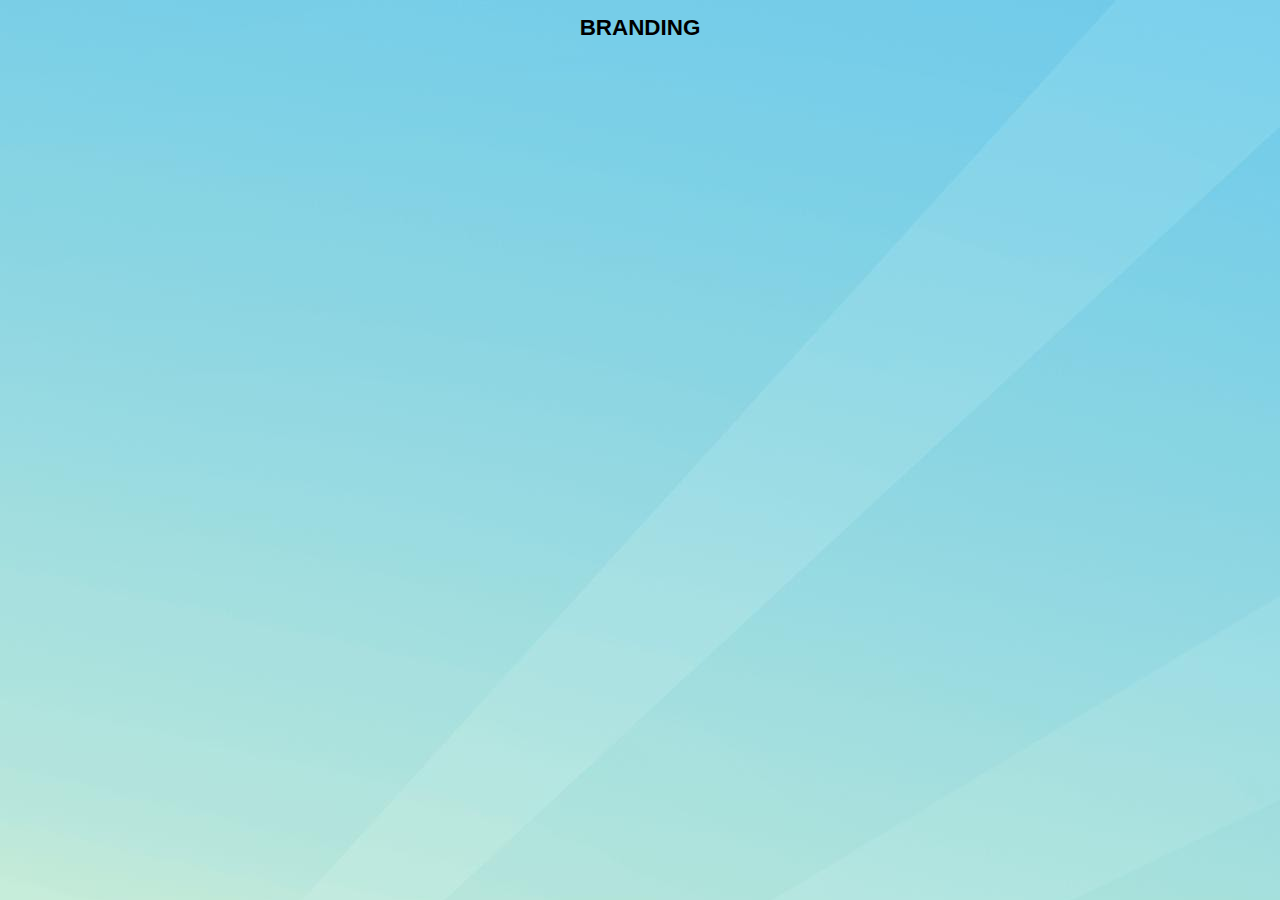
<file: PA2_T1_ANGEL_GARCIA/paginas/Branding.html>
<!DOCTYPE html>
<html lang="en">
<head>
    <meta charset="UTF-8">
    <meta http-equiv="X-UA-Compatible" content="IE=edge">
    <meta name="viewport" content="width=device-width, initial-scale=1.0">
    <title>Branding</title>
    
    <link rel="stylesheet" href="../css/estilos.css">
</head>
<body  background="../imagenes/fondo2.jpg">
    <div class="h1">
        <h1>BRANDING</h1>
    </div>

</body>
</html>
</file>
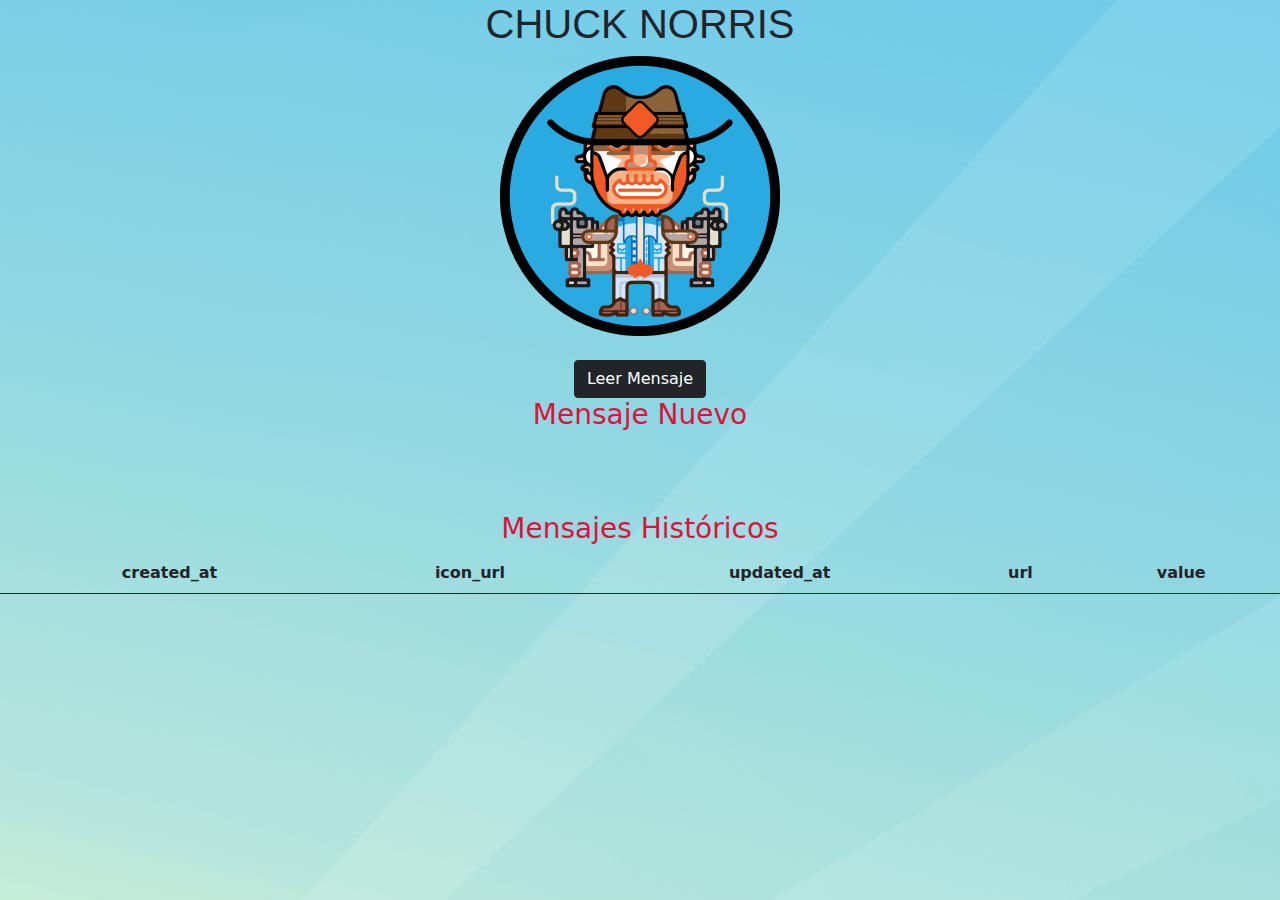
<file: PA2_T1_ANGEL_GARCIA/paginas/chucknorris.html>
<!DOCTYPE html>
<html lang="en">
<head>
    <meta charset="UTF-8">
    <meta http-equiv="X-UA-Compatible" content="IE=edge">
    <meta name="viewport" content="width=device-width, initial-scale=1.0">
    <title>ChuchNorris</title>
    <link rel="stylesheet" href="../css/bootstrap.min.css">
    <link rel="stylesheet" href="../css/estilos.css">
 
    <script src="../js/bootstrap.bundle.min.js"></script>
    <script src="../js/jquery.js"></script>
    
</head>
<body background="../imagenes/fondo2.jpg">
        <div class="h1">
            <h1>CHUCK NORRIS</h1>
        </div>
            
       <div class="img">
           <img src="../imagenes/norris.png" >
       </div><br>
       <div style="text-align: center;">
     
        <script src="../js/DatosApi.js"></script>
    
        <button type="button" class="btn btn-dark" onclick="nuevoPerfil()">Leer Mensaje</button>
        <br>
        <div class="h3"><h3>Mensaje Nuevo</h3></div>


    <div id="contenedor">
        
    </div>
    <br>
    <br>
    <br>

    <div id="mostrarDatos">
        <div class="table-reponsive">
          <div class="h3"><h3>Mensajes Históricos</h3></div>
        <table class="table">
            <thead>
              <tr>
                <th scope="col">created_at</th>
                <th scope="col">icon_url</th>
                <th scope="col">updated_at</th>
                <th scope="col">url</th>
                <th scope="col">value</th>
              </tr>
            </thead>

            <tbody id="llamar">
              
            </tbody>
          </table>
        </div>
    </div>    
        
    </div>

    
    
</body>
</html>
</file>
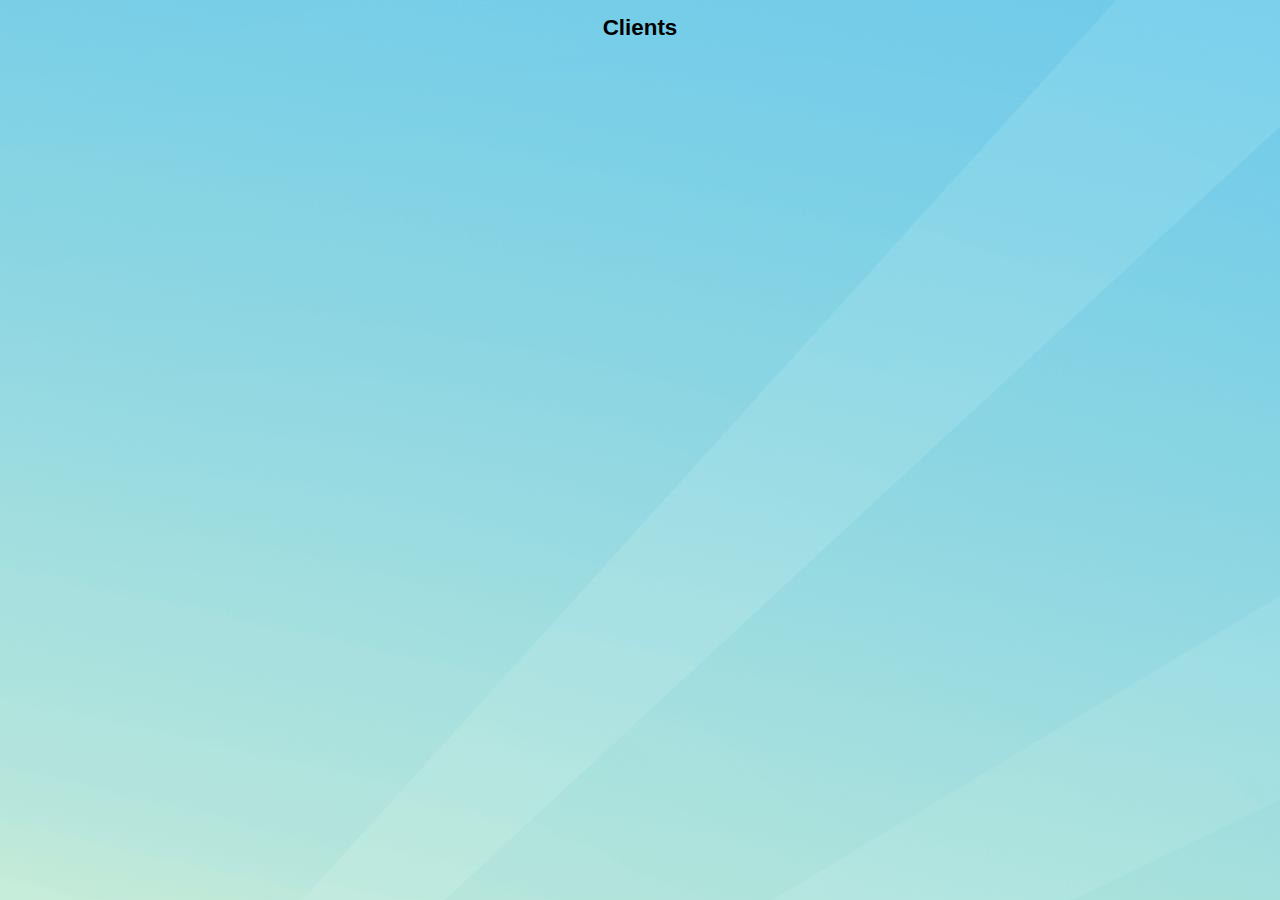
<file: PA2_T1_ANGEL_GARCIA/paginas/Clients.html>
<!DOCTYPE html>
<html lang="en">
<head>
    <meta charset="UTF-8">
    <meta http-equiv="X-UA-Compatible" content="IE=edge">
    <meta name="viewport" content="width=device-width, initial-scale=1.0">
    <title>Clients</title>
    <link rel="stylesheet" href="../css/estilos.css">
</head>
<body  background="../imagenes/fondo2.jpg"> 
    <div class="h1">
        <h1>Clients</h1>
    </div>
</body>
</html>
</file>
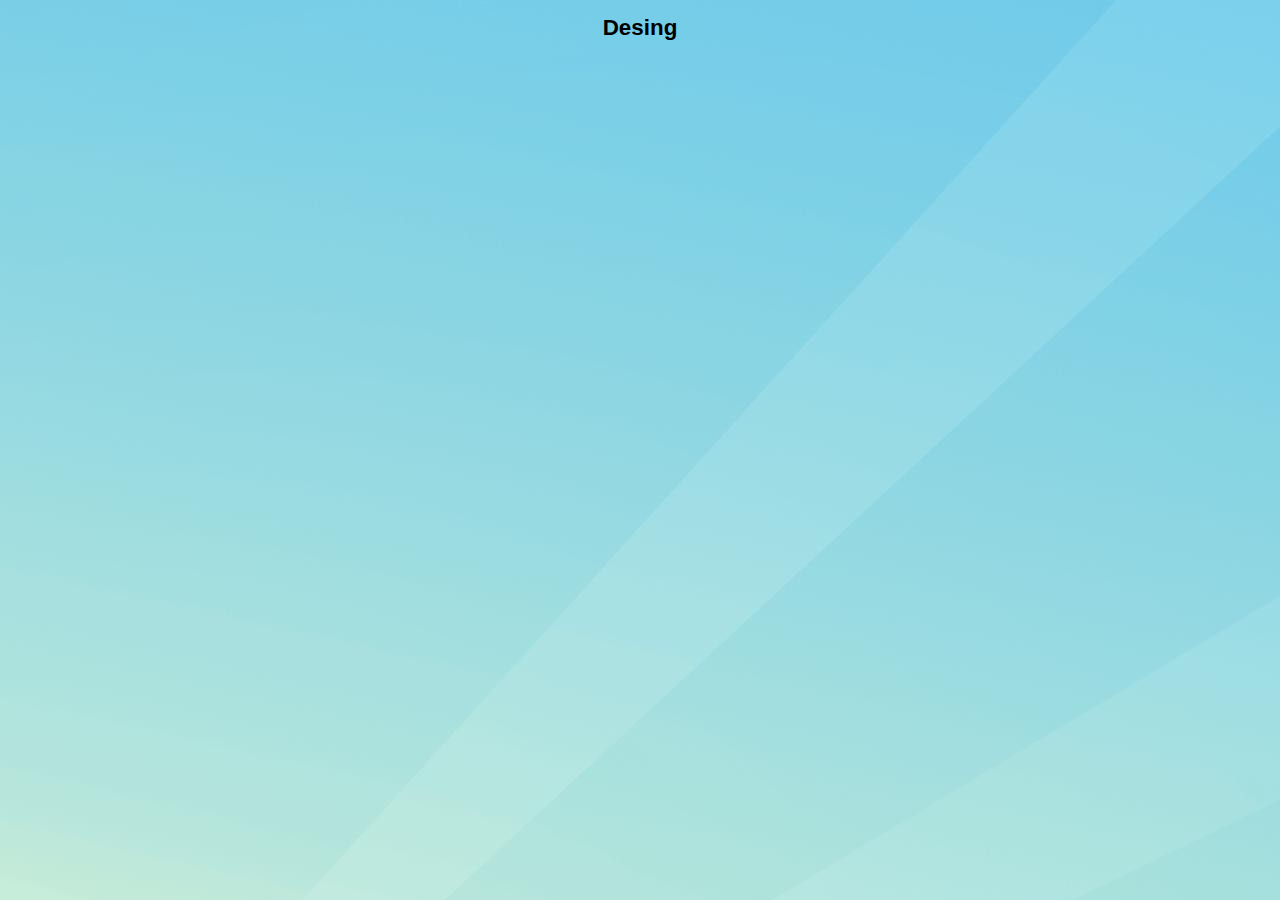
<file: PA2_T1_ANGEL_GARCIA/paginas/Desing.html>
<!DOCTYPE html>
<html lang="en">
<head>
    <meta charset="UTF-8">
    <meta http-equiv="X-UA-Compatible" content="IE=edge">
    <meta name="viewport" content="width=device-width, initial-scale=1.0">
    <title>Desing</title>
    <link rel="stylesheet" href="../css/estilos.css">
</head>
<body  background="../imagenes/fondo2.jpg"> 
    <div class="h1">
        <h1>Desing</h1>
    </div>
</body>
</html>
</file>
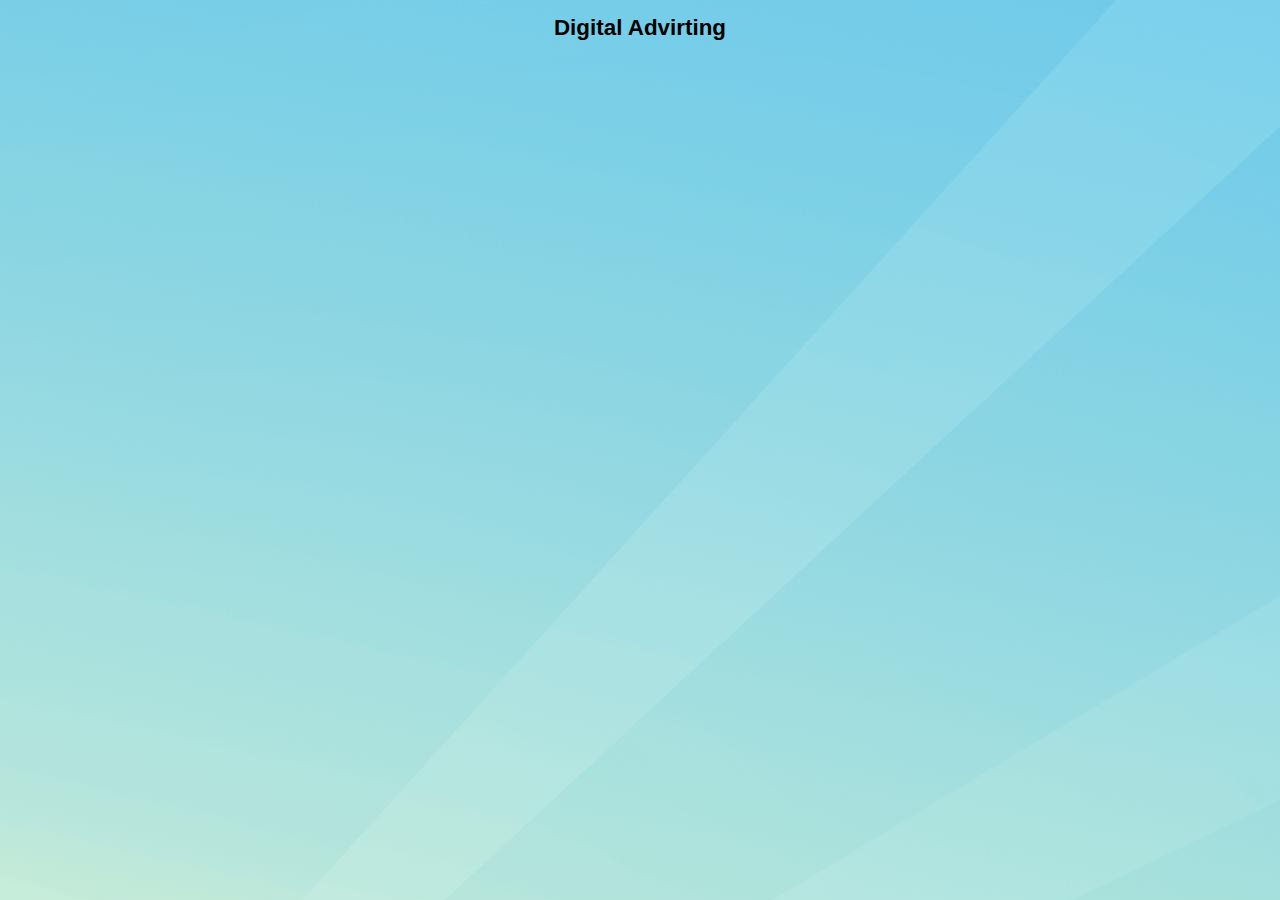
<file: PA2_T1_ANGEL_GARCIA/paginas/DigitalAdvirting.html>
<!DOCTYPE html>
<html lang="en">
<head>
    <meta charset="UTF-8">
    <meta http-equiv="X-UA-Compatible" content="IE=edge">
    <meta name="viewport" content="width=device-width, initial-scale=1.0">
    <title>Digital Advirting</title>
    <link rel="stylesheet" href="../css/estilos.css">
</head>
<body  background="../imagenes/fondo2.jpg"> 
    <div class="h1">
        <h1>Digital Advirting</h1>
    </div>
</body>
</html>
</file>
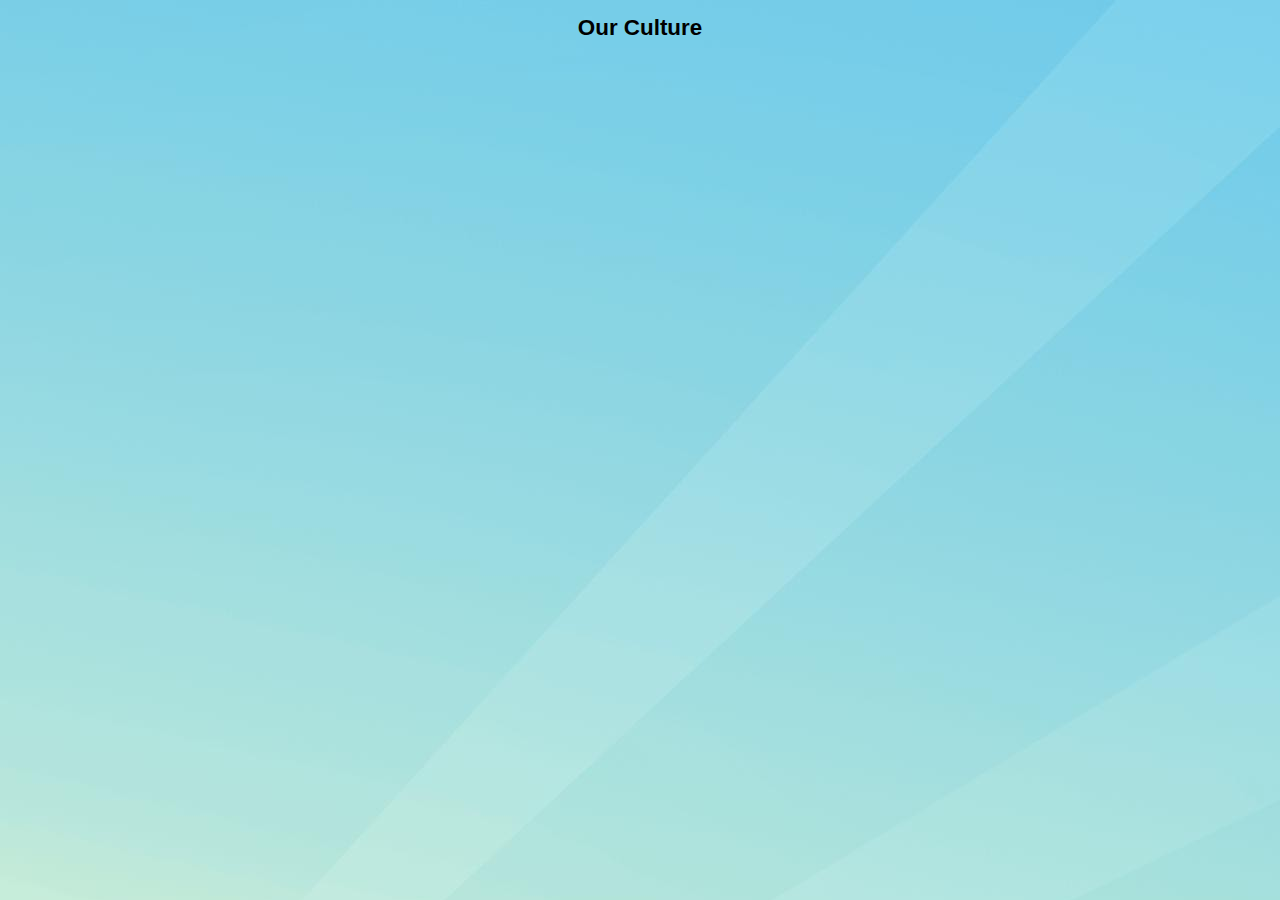
<file: PA2_T1_ANGEL_GARCIA/paginas/ourCulture.html>
<!DOCTYPE html>
<html lang="en">
<head>
    <meta charset="UTF-8">
    <meta http-equiv="X-UA-Compatible" content="IE=edge">
    <meta name="viewport" content="width=device-width, initial-scale=1.0">
    <title>Our Culture</title>
    <link rel="stylesheet" href="../css/estilos.css">
</head>
<body  background="../imagenes/fondo2.jpg"> 
    <div class="h1">
        <h1>Our Culture</h1>
    </div>
</body>
</html>
</file>
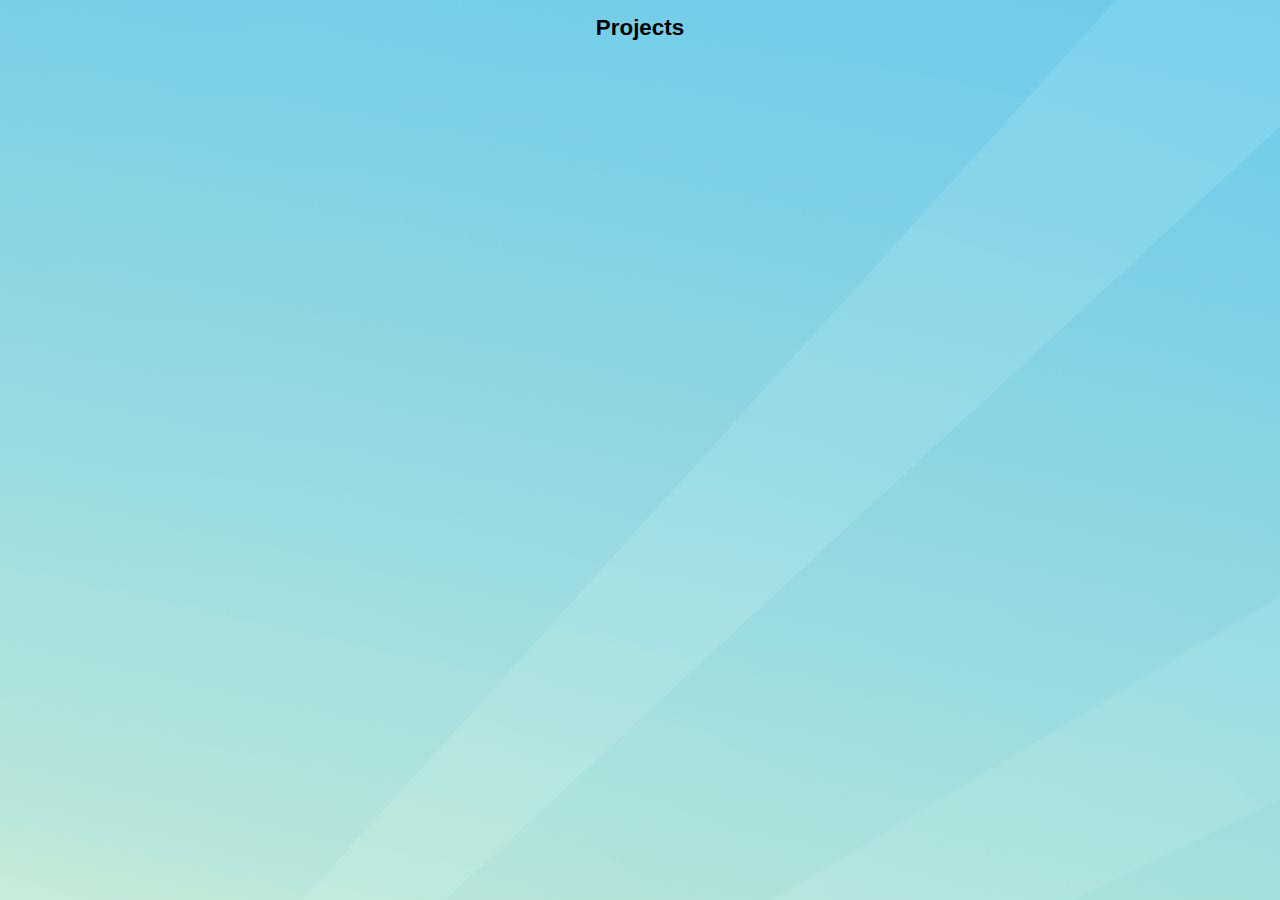
<file: PA2_T1_ANGEL_GARCIA/paginas/Projects.html>
<!DOCTYPE html>
<html lang="en">
<head>
    <meta charset="UTF-8">
    <meta http-equiv="X-UA-Compatible" content="IE=edge">
    <meta name="viewport" content="width=device-width, initial-scale=1.0">
    <title>Projects</title>
    <link rel="stylesheet" href="../css/estilos.css">
</head>
<body  background="../imagenes/fondo2.jpg"> 
    <div class="h1">
        <h1>Projects</h1>
    </div>
</body>
</html>
</file>
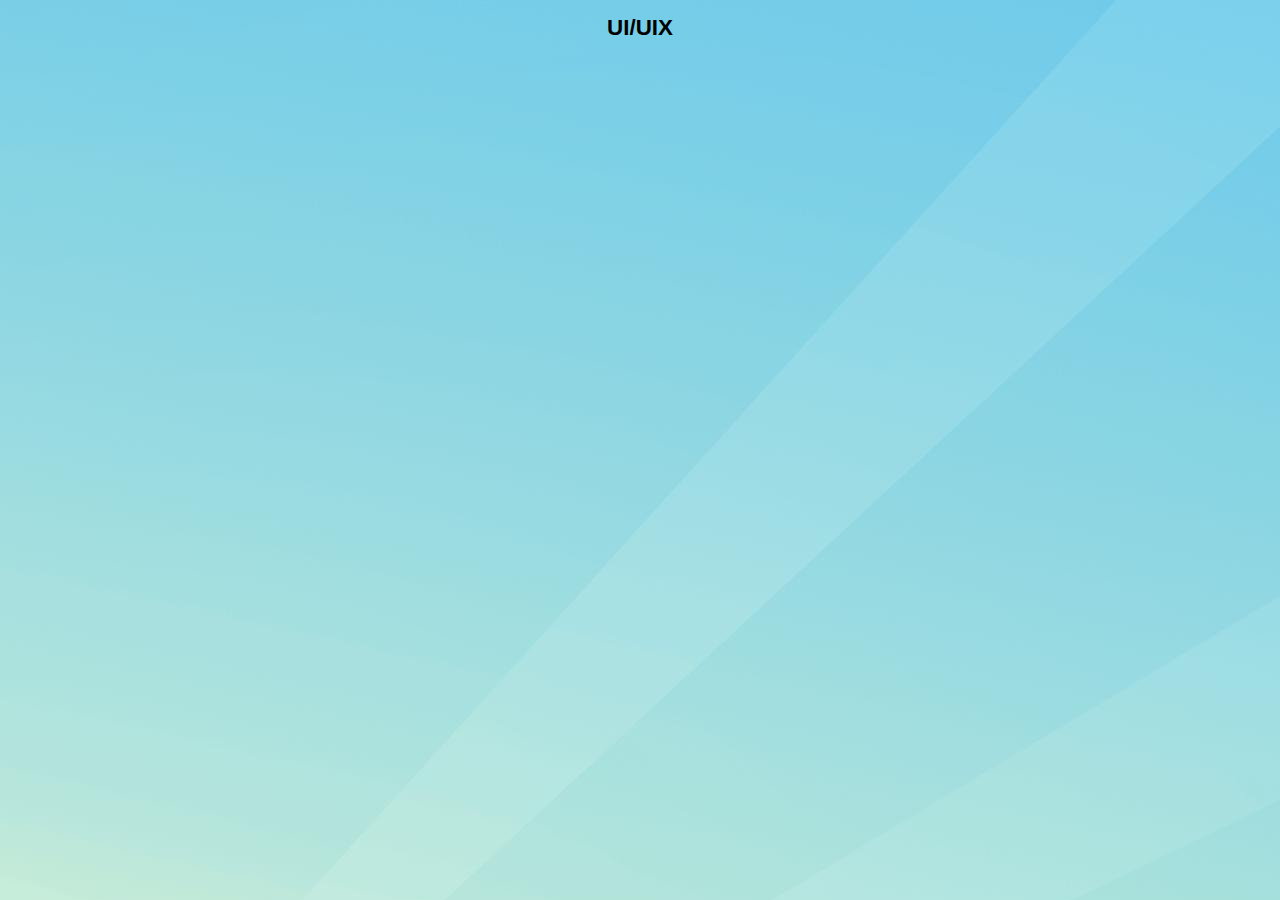
<file: PA2_T1_ANGEL_GARCIA/paginas/UXX.HTML>
<!DOCTYPE html>
<html lang="en">
<head>
    <meta charset="UTF-8">
    <meta http-equiv="X-UA-Compatible" content="IE=edge">
    <meta name="viewport" content="width=device-width, initial-scale=1.0">
    <title>UI/UX</title>
    <link rel="stylesheet" href="../css/estilos.css">
</head>
<body  background="../imagenes/fondo2.jpg">
    <div class="h1">
        <h1>UI/UIX</h1>
    </div>
</body>
</html>
</file>
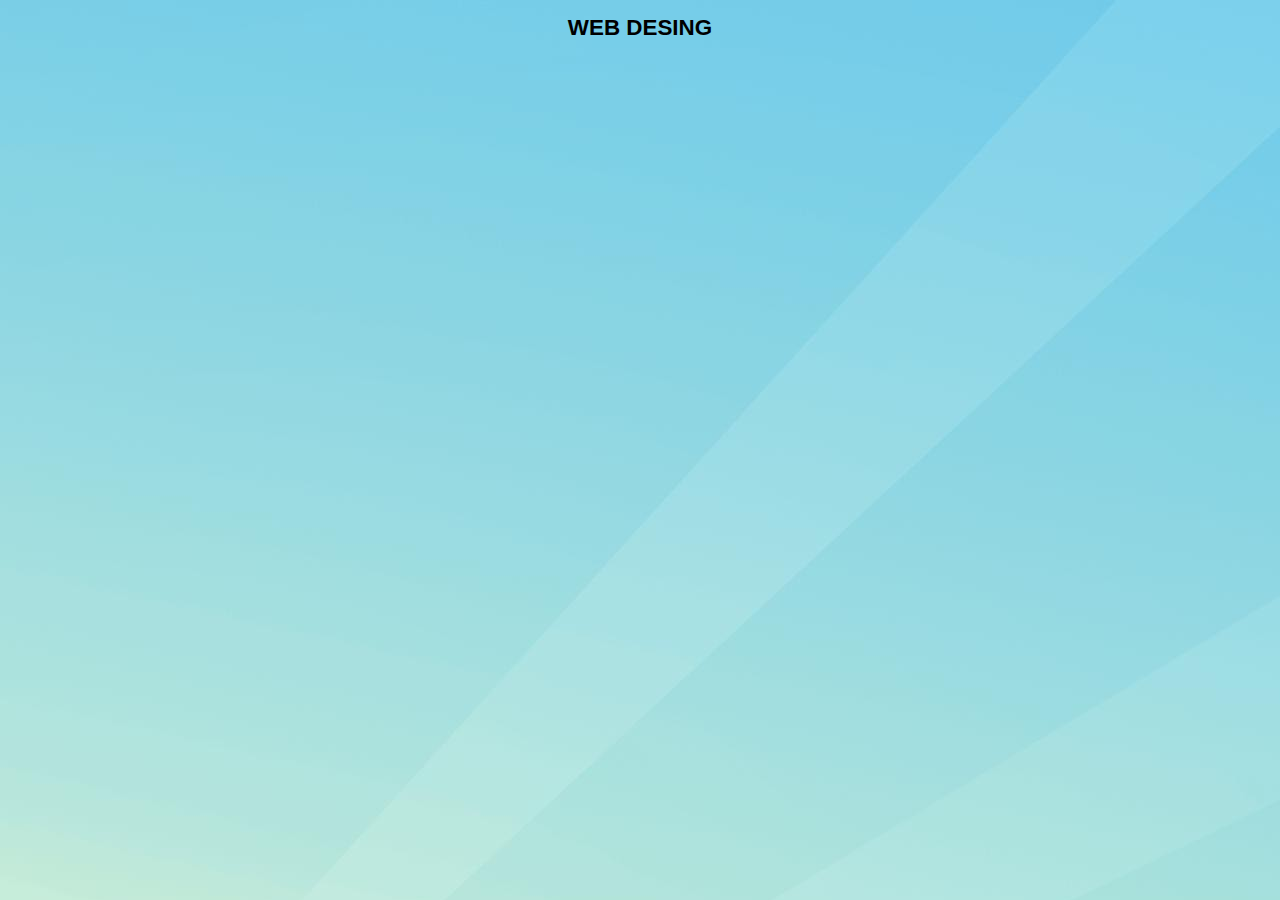
<file: PA2_T1_ANGEL_GARCIA/paginas/WebDesing.html>
<!DOCTYPE html>
<html lang="en">
<head>
    <meta charset="UTF-8">
    <meta http-equiv="X-UA-Compatible" content="IE=edge">
    <meta name="viewport" content="width=device-width, initial-scale=1.0">
    <title>Web Desing</title>
    <link rel="stylesheet" href="../css/estilos.css">
</head>
<body background="../imagenes/fondo2.jpg">
    <div class="h1">
        <h1>WEB DESING</h1>
    </div>
</body>
</html>
</file>
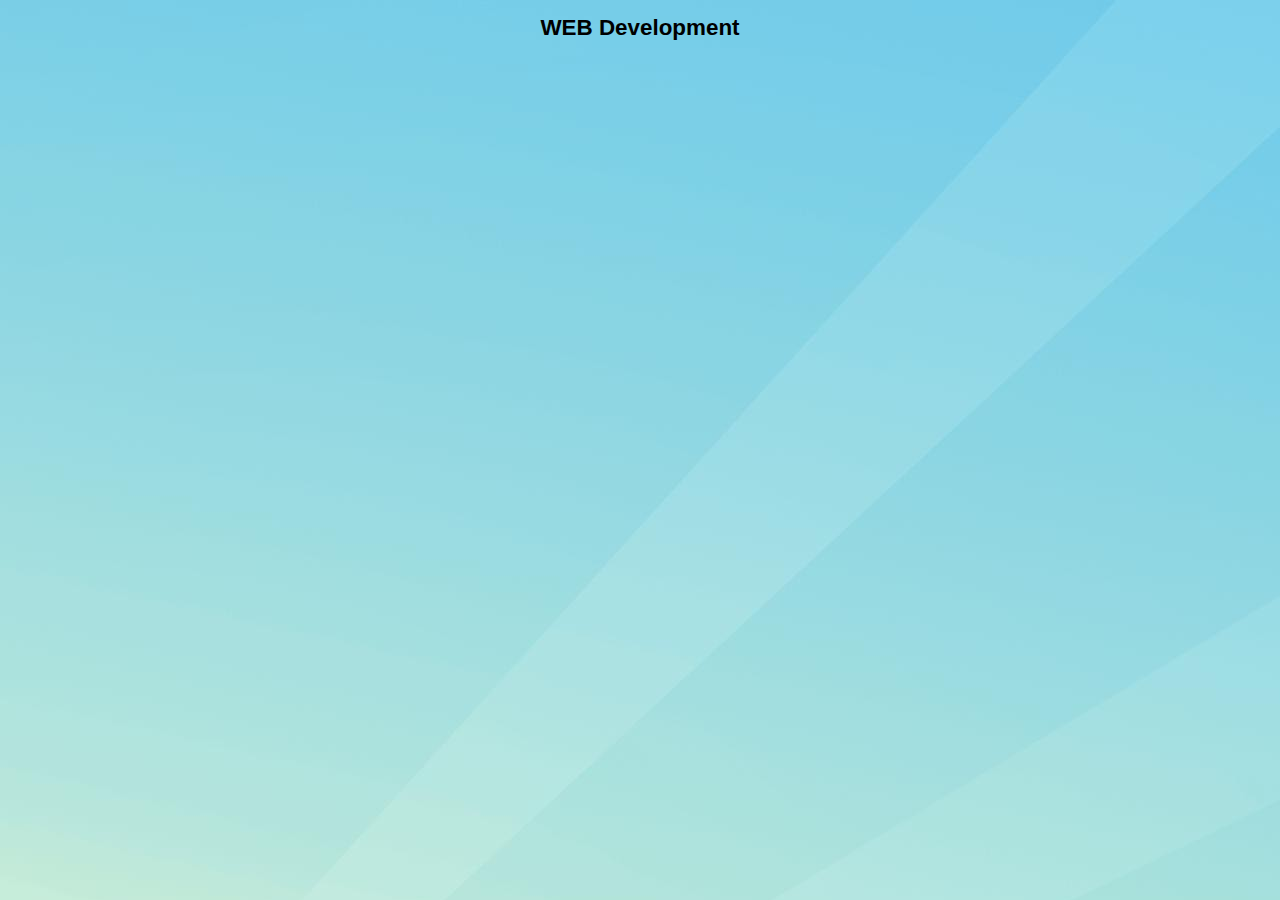
<file: PA2_T1_ANGEL_GARCIA/paginas/WebDevelopment.html>
<!DOCTYPE html>
<html lang="en">
<head>
    <meta charset="UTF-8">
    <meta http-equiv="X-UA-Compatible" content="IE=edge">
    <meta name="viewport" content="width=device-width, initial-scale=1.0">
    <title>Web Development</title>
    <link rel="stylesheet" href="../css/estilos.css">
</head>
<body  background="../imagenes/fondo2.jpg">
    <div class="h1">
        <h1>WEB Development</h1>
    </div>
</body>
</html>
</file>
<file: PA2_T1_ANGEL_GARCIA/css/estilos.css>
.container1{
    display: grid;
    text-align: center;
    font-family: 'Gill Sans', 'Gill Sans MT', Calibri, 'Trebuchet MS', sans-serif;
    font-size: 90%; 
    color: white;
    grid-template-columns: 600px 300px;
  
    
}

.container2{
    display: grid;
    text-align: center;
    font-family: 'Gill Sans', 'Gill Sans MT', Calibri, 'Trebuchet MS', sans-serif;
    font-size: 100%; 
    color: white;
    grid-template-columns: 400px 300px;
    
    
}
.container1 {
    display: grid;
    grid-template-columns: 20% 80%;    
}

.col{
    justify-content: center;
    padding-top: 15rem;
    margin-left: 20px;
}

.col1{
    text-align: center;
    padding: 20px 0;
    
}

.col3{
    display: grid;
    text-align: right;
}

.h1{
    text-align: center;
    font-family: 'Gill Sans', 'Gill Sans MT', Calibri, 'Trebuchet MS', sans-serif;
    font-size: 70%;

}
.img{
    text-align: center;
}
.grid {
    display: grid;
    grid-template-columns: 30% 80%;
    padding: 20px;
    color: white;
}
.titulo{
    color: tomato;
    font-weight: bold;
}
.h3{
    color: crimson;
}

.nav-item1{
    margin-left: 10rem;
    padding: 5px;
}
.disflex1{
    color: white;
    margin-left: 2rem;
    padding: 0px;
}
</file>
